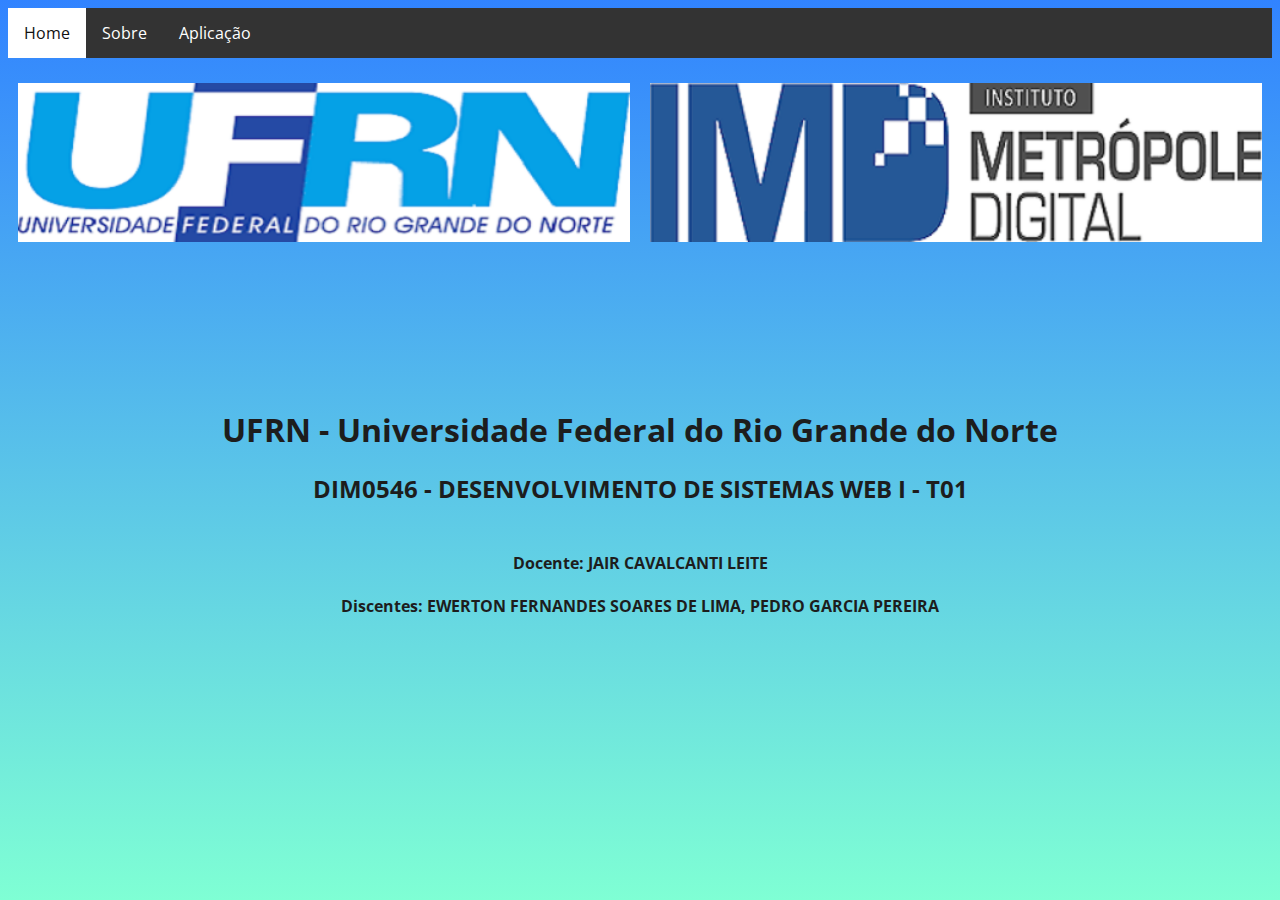
<file: index.html>
<!DOCTYPE html>
<html>
  <head>
    <meta charset="UTF-8">
    <title>Projeto WEB I</title>
    <meta http-equiv="X-UA-Compatible" content="IE=edge">
    <meta name="viewport" content="width=device-width, initial-scale=1.0">
    <link rel="stylesheet" href="css/index.css">
    <link rel="stylesheet" href="css/main.css">
    <link href='https://fonts.googleapis.com/css?family=Open Sans' rel='stylesheet'>
  </head>
  <body>

    <ul class="menu">
      <li class="menu"><a href="index.html" class="active">Home</a></li>
      <li class="menu"><a href="sobre.html">Sobre</a></li>
      <li class="menu"><a href="login.html">Aplicação</a></li>
    </ul>

    <div class="linha">
      <div class="coluna">
        <img src="imagens/UFRN.png" alt="Logo da Universidade Federal do Rio Grande do Norte">
      </div>
      <div class="coluna">
        <img src="imagens/IMD.png" alt="Logo do Instituto Metropole Digital"> 
      </div>      
    </div>
    
    
    <h1>UFRN - Universidade Federal do Rio Grande do Norte</h1>
    <h2>DIM0546 - DESENVOLVIMENTO DE SISTEMAS WEB I - T01</h2>
    <h4>Docente: JAIR CAVALCANTI LEITE</h4>
    <h4>Discentes: EWERTON FERNANDES SOARES DE LIMA, PEDRO GARCIA PEREIRA</h4>

  </body>
</html>
</file>
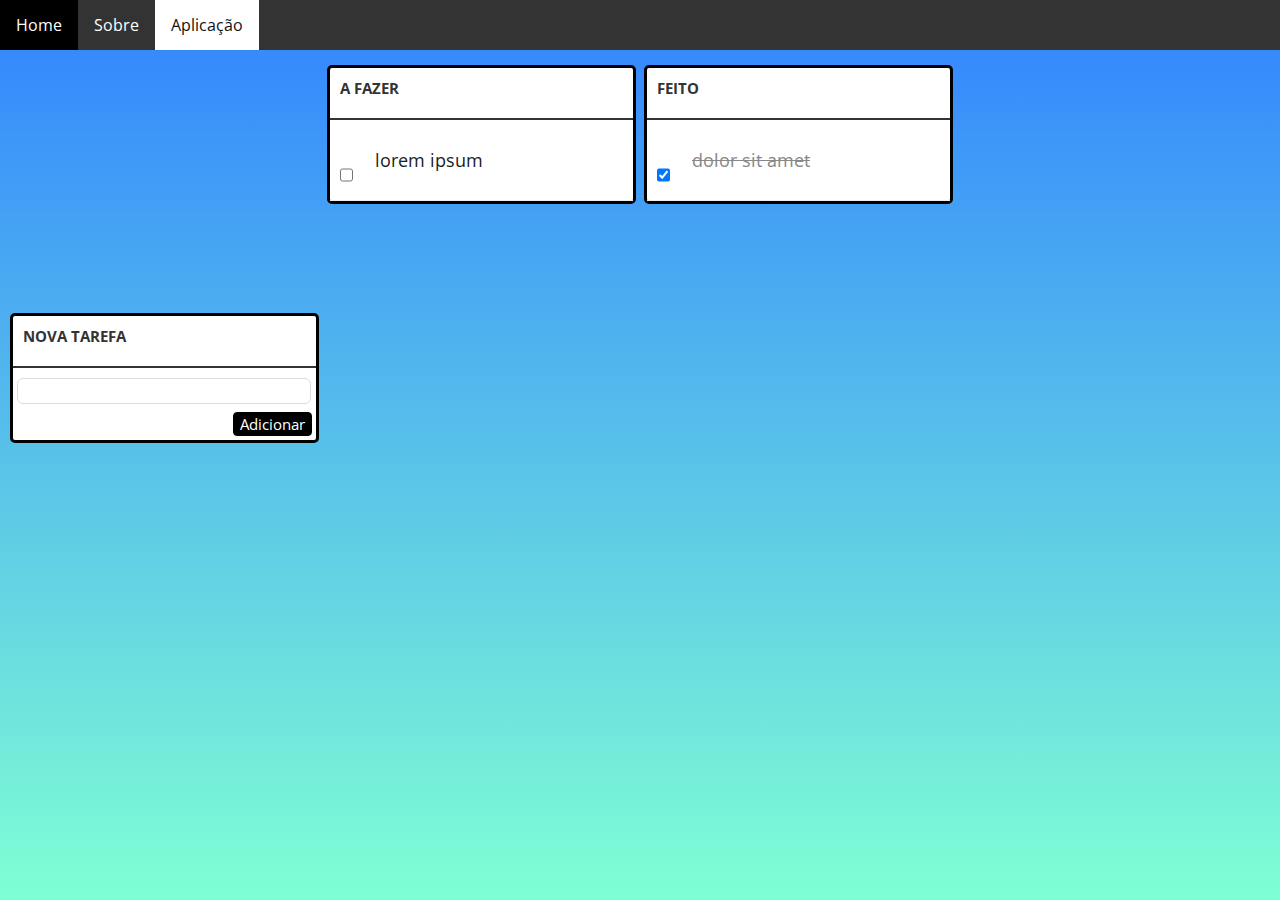
<file: to-do.html>
<html>
  <head>
    <meta charset="UTF-8">
    <title>To-do App</title>
    <meta http-equiv="X-UA-Compatible" content="IE=edge">
    <meta name="viewport" content="width=device-width, initial-scale=1.0">
    <link rel="stylesheet" href="css/style.css">
    <link rel="stylesheet" href="css/main.css">
    <link href='https://fonts.googleapis.com/css?family=Open Sans' rel='stylesheet'>
    <!-- inclui o cdn do fontawesome para uso de ícones -->
    <link rel="stylesheet" href="https://cdnjs.cloudflare.com/ajax/libs/font-awesome/6.1.1/css/all.min.css" integrity="sha512-KfkfwYDsLkIlwQp6LFnl8zNdLGxu9YAA1QvwINks4PhcElQSvqcyVLLD9aMhXd13uQjoXtEKNosOWaZqXgel0g==" crossorigin="anonymous" referrerpolicy="no-referrer" />
  </head>
  <body>

    <ul class="menu">
      <li class="menu"><a href="index.html">Home</a></li>
      <li class="menu"><a href="sobre.html">Sobre</a></li>
      <li class="menu"><a href="to-do.html" class="active">Aplicação</a></li>
    </ul>

    <section class="main-content grid1">
      <div class="adicionar">
        <h3>Nova tarefa</h3>
        <span class="add-form">
          <input id="new-task" type="text">
          <button>Adicionar</button>
        </span>
      </div>
        
      <div class="fazer">
        <h3>A fazer</h3>
        <ul class="list" id="incomplete-tasks">
          <li class="item">
              <input type="checkbox">
              <label>lorem ipsum</label>
              <input type="text">
              <button class="edit tooltip">
                <i class="fa-solid fa-file-pen"></i>
                <span class="tooltiptext">Editar</span>
              </button>
              <button class="delete tooltip">
                <span class="tooltiptext"  style="background-color: rgb(207 35 35)">Deletar</span>
                <i class="fa-solid fa-trash"></i>
              </button>
          </li>
        </ul>
      </div>
      
      <!-- <div class="fazendo">
        <h3>Fazendo</h3>
      </div> -->

      <div class="feito">
        <h3>Feito</h3>
        <ul class="list" id="completed-tasks">
          <li class="item">
            <input type="checkbox" checked>
            <label>dolor sit amet</label>
            <input type="text">
            <button class="edit tooltip">
              <i class="fa-solid fa-file-pen"></i>
              <span class="tooltiptext">Editar</span>
            </button>
            <button class="delete tooltip">
              <span class="tooltiptext" style="background-color: rgb(207 35 35)">Deletar</span>
              <i class="fa-solid fa-trash"></i>
            </button>
          </li>
        </ul>
      </div>
    </section>

    <script type="text/javascript" src="js/app.js"></script>
  </body>
</html>
</file>
<file: css/index.css>
img {
    float: left;
    width: 50%;
    padding: 10px;
}

h1 {
    margin-top: 350px;
    text-align: center;
}

h2 {
    padding-bottom: 25px;
    text-align: center;
}

h4 {
    
    text-align: center;
}
</file>
<file: css/main.css>
* {
  box-sizing: border-box;
}


body {
  background-image: linear-gradient(rgb(49, 131, 255),aquamarine);
  background-attachment: fixed;
  color: rgb(29, 29, 29);
  font-family: 'Open Sans';
}

ul.menu {
  background-color: #333;
  list-style-type: none;
  margin-top: 0;
  margin-bottom: 15px;
  min-width: 320px;
  overflow: hidden;
  padding: 0;
}
  
li.menu {
  float: left;
}
  
li.menu a {
  color: white;
  display: block;
  padding: 14px 16px;
  text-align: center;
  text-decoration: none;
}
  
li.menu a:hover:not(.active) {
  background-color: #000;
  color: white;
}

.active {
  background-color: white;
  color: #111 !important;
}
</file>
<file: css/style.css>
/* Basic Style */

body {
  margin: 0;
}

.main-content {
  margin: 0 10px;
  min-width: 300px;
}

.adicionar,
.fazer,
.fazendo,
.feito  {
  background-color: white;
  border: black;
  border-radius: 5px;
  border-style: solid;
  width: 100%;
  max-width: 310px;
  min-width: 300px;
  margin-bottom: 10px;
}

.list {
  margin: 0;
  padding: 0;
}

.item, h3 {
  clear:both;
  list-style:none;
}

input, button {
  outline: none;
}

button {
  background: none;
  border: 0px;
  color: #888;
  font-size: 15px;
  font-family: 'Open Sans';
  cursor: pointer;
}

button:hover {
  color: #111;
}

button i {
  margin-right: 3px;
}

/* Heading */
h3,
label[for='new-task'] {
  color: #333;
  font-weight: 700;
  font-size: 15px;
  border-bottom: 2px solid #333;
  padding: 10px 0 20px;
  margin: 0;
  text-transform: uppercase;
}

input[type="text"] {
  margin: 4px;
  font-size: 18px;
  line-height: 18px;
  border: 1px solid #ddd;
  padding: 0 0 0 8px;
  background: #fff;
  border-radius: 6px;
  font-family: 'Open Sans';
  color: #888;
}

input[type="text"]:focus {
  color: #333;
}


/* New Task */
label[for='new-task'] {
  display: block;
  margin: 0 0 20px;
}

input#new-task {
  margin-top: 10px;
  float: left;
  width: 97%;
}

.add-form {
  display: flex;
  flex-direction: column;
}

.add-form > button {
  align-self: end;
  background-color: black;
  border: 1px solid black;
  border-radius: 4px;
  color: white;
  margin: 4px;
}

.add-form > button:hover {
  background-color: white;
  color: black;
}

/* Task list */
li.item.item.editMode {
  max-height: 81px;
}

.item {
  overflow: hidden;
  padding: 20px 0;
  border-bottom: 1px solid #eee;
  display: flex;
  justify-content: space-between;
}

.item > input[type="checkbox"] {
  margin: 0 10px;
  cursor: pointer;
  position: relative;
  top: 15px;
}

.item > label {
  font-size: 18px;
  line-height: 40px;
  width: 237px;
  padding-left: 11px;
}

.item >  input[type="text"] {
  max-width: 203px;
  line-height: 40px;
}

.item > .delete:hover {
  color: #CF2323;
}
  
/* Completed */
#completed-tasks label {
  text-decoration: line-through;
  color: #888;
}


/* Edit Task */
.list .item input[type=text] {
  display:none;
}

.list .item.editMode input[type=text] {
  display:block;
}

.list .item.editMode label {
  display:none;
}

ul {
  list-style-type: none;
}

h3 {
  padding-left: 10px;
}

.tooltip {
  position: relative;
  display: inline-block;
}

.tooltip .tooltiptext {
  visibility: hidden;
  width: 100px;
  background-color: black;
  color: #fff;
  text-align: center;
  border-radius: 5px;
  padding: 5px 0;
  
  /* Position the tooltip */
  top: -19px;
  right: 35%;
  position: absolute;
  z-index: 1;
}

.tooltip:hover .tooltiptext {
  visibility: visible;
}

@media only screen and (min-width: 768px) {
  .grid1 {
    display: grid;
    grid-auto-rows: min(15rem, 100%);
    grid-template-columns: 1fr 1fr 1fr 1fr;
    align-items: start;
    grid-gap: 8px;
  }

  .adicionar {
    grid-column: 1;
    grid-row: 2/5;
  }

  .fazer {
    grid-column: 2;
  }
}
</file>
